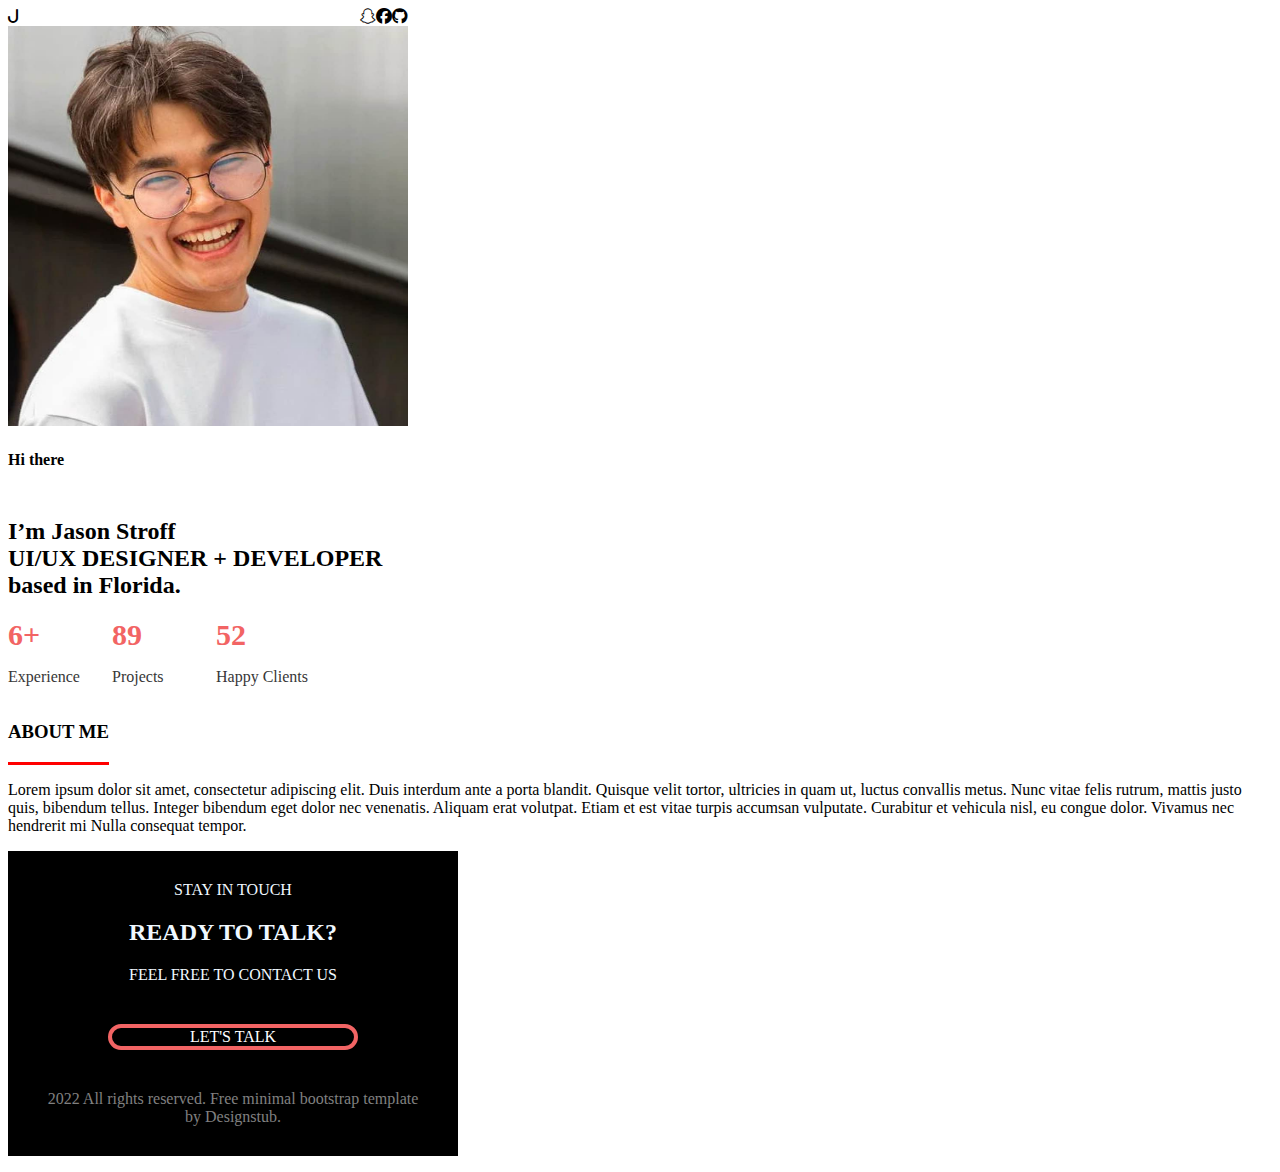
<file: Buoi2/index.html>
<!DOCTYPE html>
<html lang="en">
<head>
    <meta charset="UTF-8">
    <meta http-equiv="X-UA-Compatible" content="IE=edge">
    <meta name="viewport" content="width=device-width, initial-scale=1.0">
    <title>Document</title>
    <link rel="stylesheet" href="https://cdnjs.cloudflare.com/ajax/libs/font-awesome/6.2.1/css/all.min.css">
    <link rel="stylesheet" href="main.css">
</head>
<body>
    <div class="logo">
        <i class="fa-solid fa-j"></i>
        <i class="fa-brands fa-github"></i>
        <i class="fa-brands fa-facebook"></i>
        <i class="fa-brands fa-snapchat"></i>

    </div>
    <div>
        <img src="avatar.jpg" width="400px" height="400" alt="" />
    </div>
    <div>
        <h4>Hi there</h4>
        <h2><br>I’m Jason Stroff <br>UI/UX DESIGNER + DEVELOPER <br> based in Florida.</h2>
    </div>
    
<div class="all">
    <div class="inline">
        <div class="number">
            <span>6+</span>
            <p>Experience</p>
        </div>
        <div class="number">
            <span>89</span>
            <p>Projects</p>
        </div>
        <div class="number">
            <span>52</span>
            <p>Happy Clients</p>
        </div>
    </div>

<div class="aboutme">
    <h3>ABOUT ME</h3>
</div>
<div>
    <p>Lorem  ipsum dolor sit amet, consectetur adipiscing elit. Duis interdum ante a porta blandit. Quisque velit tortor, ultricies in quam ut, luctus convallis metus. Nunc vitae felis rutrum, mattis justo quis, bibendum tellus. Integer bibendum eget dolor nec venenatis. Aliquam erat volutpat. Etiam et est vitae turpis accumsan vulputate. Curabitur et vehicula nisl, eu congue dolor. Vivamus nec hendrerit mi Nulla consequat tempor.</p>
</div>
</div>
<footer class="footerunder">
    <div>
        <p class="center1">STAY IN TOUCH</p>
    </div>
    <div>
        <h2 class="center">
        READY TO TALK?
        </h2>
    </div>
    <p class="center">Feel free to contact us</p>
    <div class="circle1">
        <p class="circle">LET'S TALK</p>
    </div>
    <div>
        <p class="source"> 2022 All rights reserved. Free minimal bootstrap template <br class="under">by Designstub.</p>
    </div>
</footer>
</body>
</html>
</file>
<file: Buoi2/main.css>
.all .inline .number {
    display: inline-block;
    width: 100px;
    color: #F26464;
}

.all .inline .number span {
    display: block;
    font-size: 30px;
    font-weight: 800;
}

.all .inline .number p {
    display: inline-block;
    color: #373737;
}

.aboutme {
    display: inline-block;
    border-bottom: solid red;
}

.logo .fa-brands fa-github{
    float: right;
    display: flex;
}
.logo{
    width: 400px;

}

.fa-brands {
    float: right;
    display: flex;
}
.footerunder {
    background-color: black;
    width: 450px;
}
.center{
    color: aliceblue;
    text-align: center;
    text-transform: uppercase;
}

.center1{
    color: aliceblue;
    text-align: center;
    text-transform: uppercase;
    padding-top: 30px;
}


.circle {
    color: white;
    text-align: center;
    border-radius: 30px;
    border: #F26464 solid 4px;
    margin: 0px 100px 0px 100px
}
.circle1{
    color: #F26464;
    margin: 40px 0px 40px 0px;
    
}

.source {
    color: grey;
    text-align: center;
    padding-bottom: 30px;
}
</file>
